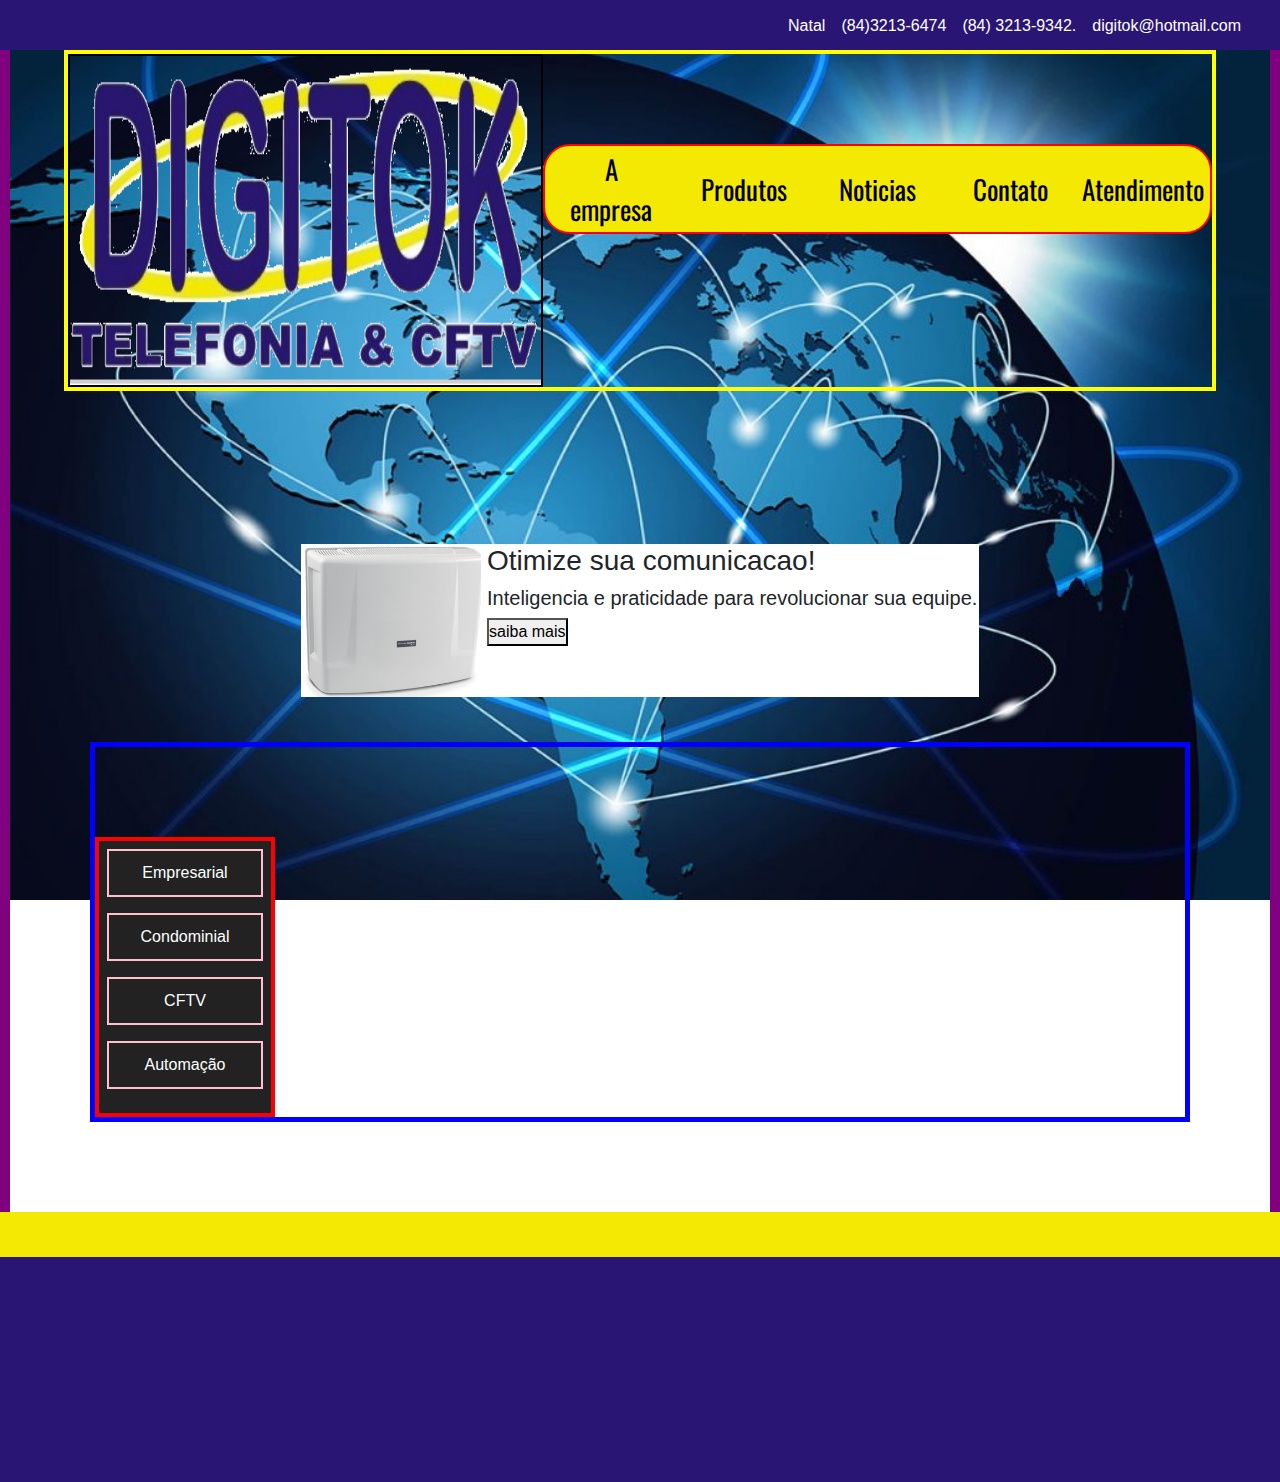
<file: produtos/empresarial/analogico.html>
<!DOCTYPE html>
<html lang="en">
<head>
        <meta charset="UTF-8">
        <meta name="viewport" content="width=device-width, initial-scale=1.0">
        <meta http-equiv="X-UA-Compatible" content="ie=edge">
        <link rel="stylesheet" href="https://stackpath.bootstrapcdn.com/bootstrap/4.3.1/css/bootstrap.min.css" integrity="sha384-ggOyR0iXCbMQv3Xipma34MD+dH/1fQ784/j6cY/iJTQUOhcWr7x9JvoRxT2MZw1T" crossorigin="anonymous">
        <script src="https://code.jquery.com/jquery-3.3.1.slim.min.js" integrity="sha384-q8i/X+965DzO0rT7abK41JStQIAqVgRVzpbzo5smXKp4YfRvH+8abtTE1Pi6jizo" crossorigin="anonymous"></script>
        <script src="https://cdnjs.cloudflare.com/ajax/libs/popper.js/1.14.7/umd/popper.min.js" integrity="sha384-UO2eT0CpHqdSJQ6hJty5KVphtPhzWj9WO1clHTMGa3JDZwrnQq4sF86dIHNDz0W1" crossorigin="anonymous"></script>
        <script src="https://stackpath.bootstrapcdn.com/bootstrap/4.3.1/js/bootstrap.min.js" integrity="sha384-JjSmVgyd0p3pXB1rRibZUAYoIIy6OrQ6VrjIEaFf/nJGzIxFDsf4x0xIM+B07jRM" crossorigin="anonymous"></script>
        <link rel="stylesheet" href="../../css/estilo.css">
        <link rel="stylesheet" href="../../css/produtos.css">
        <link rel="stylesheet" href="https://use.fontawesome.com/releases/v5.3.1/css/all.css" integrity="sha384-mzrmE5qonljUremFsqc01SB46JvROS7bZs3IO2EmfFsd15uHvIt+Y8vEf7N7fWAU" crossorigin="anonymous">
        <link href="https://fonts.googleapis.com/css?family=Oswald&display=swap" rel="stylesheet">
        
        <title>Digitok Telefonia & CFTV</title>
</head>
<body >         
        <div class="background-image">
                <header class="header">
                        <div class="cabecalho_informacoes">
                                <nav class=" navbar navbar-expand-sm">
                                        <div class="container" >
                                                <div class="collapse navbar-collapse ">
                                                        
                                                        <ul class="navbar-nav ">
                                                                <li class="nav-item">
                                                                        <h5>Natal</h5>    
                                                                </li>
                                                                <li class="nav-item ">
                                                                        <h5>(84)3213-6474</h5>
                                                                </li>
                                                                <li class="nav-item">
                                                                        <h5>(84) 3213-9342.</h5>
                                                                </li>
                                                                <li class="nav-item">
                                                                        <h5>digitok@hotmail.com</h5>
                                                                </li>
                                                        </ul>
                                                </div>
                                                
                                        </div>
                                </nav>
                                
                        </div>      
                </header>
                
                <div class="container-grid">
                        <div class="logomarca">
                                <img src="../../imagens/logotipo.png">
                                
                        </div>
                        <div class="menu">
                                <div id="conteudo" class="box box-1"><a class="link" href="quemsomos.html">A empresa</a> </div>
                                <div id="conteudo" class="box box-2"><a href="produtos.html">Produtos</a></div>
                                <div id="conteudo" class="box box-3"><a href="noticias.html">Noticias</a></div>
                                <div id="conteudo" class="box box-4"><a href="contato.html">Contato</a></div>       
                                <div id="conteudo" class="box box-5"><a href="atendimento.html">Atendimento</a></div>
                                
                                
                        </div>
                </div>
                
                <!-- <div class="caixa">
                        <h5>conteudo</h5>
                </div> -->
                
                <!-- anuncio carroussel -->
                <div class="container">
                        <div class="row">       
                                <div class="col-sm-12 col-lg-12 col-lx-12 col-md-12 col-sm-12 m-auto">                           
                                        <div class="carousel slide" data-ride="carousel">
                                                <div class="carousel-inner">
                                                        
                                                        <div class="carousel-item active">
                                                                
                                                                <div class="anuncio-container">
                                                                        <div class="anuncio">
                                                                                <img src="../../imagens/impacta16.jpg" class="img-fluid">
                                                                                <div class="anuncio-texto">
                                                                                        <h3>
                                                                                                Otimize sua comunicacao!
                                                                                        </h3>
                                                                                        <h5>
                                                                                                Inteligencia e praticidade para revolucionar sua equipe.
                                                                                        </h5>
                                                                                        
                                                                                        <button class="anunciobotao">
                                                                                                saiba mais
                                                                                        </button>
                                                                                        
                                                                                </div>
                                                                        </div>
                                                                        
                                                                </div>
                                                                
                                                                
                                                                
                                                        </div>
                                                        
                                                        
                                                        <div class="carousel-item">
                                                                
                                                                <div class="anuncio-container">
                                                                        <div class="anuncio">
                                                                                <img src="../../imagens/modularei.jpg" class="img-fluid">
                                                                                <div class="anuncio-texto">
                                                                                        <h3>
                                                                                                Economia e praticidade!
                                                                                        </h3>
                                                                                        <h5>
                                                                                                PABX de entrada com o melhor custo benefício.
                                                                                        </h5>
                                                                                        
                                                                                        <button class="anunciobotao">
                                                                                                saiba mais
                                                                                        </button>
                                                                                        
                                                                                </div>
                                                                        </div>
                                                                </div>
                                                                
                                                        </div>
                                                        
                                                        
                                                        
                                                        
                                                        <div class="carousel-item">
                                                                <div class="anuncio-container">
                                                                        <div class="anuncio">
                                                                                <img src="../../imagens/ti5000.png" class="img-fluid">
                                                                                <div class="anuncio-texto">
                                                                                        <h3>
                                                                                                Gestor inteligente!
                                                                                        </h3>
                                                                                        <h5>
                                                                                                Gestão e comunicação para outro nível.
                                                                                        </h5>
                                                                                        
                                                                                        <button class="anunciobotao">
                                                                                                saiba mais
                                                                                        </button>
                                                                                        
                                                                                </div>
                                                                        </div>
                                                                        
                                                                </div>
                                                        </div>
                                                        
                                                        
                                                        
                                                        <div class="carousel-item">
                                                                
                                                                <div class="anuncio-container">
                                                                        <div class="anuncio">
                                                                                <img src="../../imagens/porteiro tecla unica.png" class="img-fluid">
                                                                                <div class="anuncio-texto">
                                                                                        <h3>
                                                                                                Antecipe-se!
                                                                                        </h3>
                                                                                        <h5>
                                                                                                Comunicação externa com segurança.
                                                                                        </h5>
                                                                                        
                                                                                        <button class="anunciobotao">
                                                                                                saiba mais
                                                                                        </button>
                                                                                        
                                                                                </div>
                                                                        </div>
                                                                </div>
                                                                
                                                                
                                                                
                                                        </div>
                                                        
                                                        
                                                        <div class="carousel-item">
                                                                
                                                                <div class="anuncio-container">
                                                                        <div class="anuncio">
                                                                                <img src="../../imagens/tc 20.png" class="img-fluid">
                                                                                <div class="anuncio-texto">
                                                                                        <h3>
                                                                                                Modernidade e conforto!
                                                                                        </h3>
                                                                                        <h5>
                                                                                                Discreto e adaptável nas cores branco e preto.
                                                                                        </h5>
                                                                                        
                                                                                        <button class="anunciobotao">
                                                                                                saiba mais
                                                                                        </button>
                                                                                        
                                                                                </div>
                                                                        </div>
                                                                </div>
                                                                
                                                        </div>
                                                </div>
                                                
                                        </div>
                                </div>
                                
                        </div>
                        
                </div>
                
                <!-- fim do anuncio carroussel -->
                
                <div class="produtosconteudo">
                        
                        <div class="produtos-menu-container">
                                
                                <nav class="menu-produtos">
                                        <ul class="teste"> 
                                                <li class="teste2">
                                                        <div class="produto-tipo"><a href="">Empresarial</a></div>
                                                        <ul>
                                                                
                                                                <li><a href=""> <div class="sub-menu">Analógico</div></a></li>
                                                                <li><a href=""> <div class="sub-menu">Digital</div> </a></li>
                                                                <li><a href=""> <div class="sub-menu">Telefones e Acessórios</div> </a></li>
                                                                
                                                                
                                                                
                                                        </ul>
                                                </li>
                                                <li>
                                                        <div class="produto-tipo"><a href="">Condominial</a></div>
                                                        <ul>
                                                                <li><a href=""><div class="link">Centrais de Portaria</div></a></li>
                                                                <li><a href=""> <div class="sub-menu">Telefones e Acessórios</div> </a></li>
                                                        </ul>
                                                </li>
                                                <li>
                                                        <div class="produto-tipo"><a href="">CFTV</a></div> 
                                                        <ul>
                                                                <li><a href=""><div class="sub-menu">CFTV Analógico</div> </a>
                                                                </li>
                                                                <li><a href=""> <div class="sub-menu">CFTV Digital</div> </a></li>
                                                                
                                                                <li><a href=""> <div class="sub-menu">Acessórios e Utilidades</div></a></li>
                                                                
                                                        </ul>
                                                </li>
                                                <li>
                                                        <div class="produto-tipo"><a href="">Automação</a></div> 
                                                        <ul>
                                                                <li><a href=""> <div class="sub-menu">Motores</div> </a></li>
                                                                <li><a href=""> <div class="sub-menu">Fechaduras</div> </a></li>
                                                                <li><a href=""> <div class="sub-menu">Canselas</div> </a></li>
                                                                <li><a href=""> <div class="sub-menu">Automação Condominial</div> </a></li>
                                                        </ul>
                                                </li>
                                        </ul>
                                </nav>

                                
                                
                        </div>
                              
                </div>
                
                <footer>
                        <div class="footerslimbar">
                                
                        </div>
                        <div class="footerbar">
                                
                        </div>
                </footer>
        </div>
        
        
        
        
        
</body>

</html>
</file>
<file: css/estilo.css>
*{
    margin:0;
    padding: 0;
    box-sizing: border-box;
    
}

header{
    background-color: rgb(41,21,116);
    position: relative;
    height: 50px;
}
.cabecalho_informacoes{
    display: flex;
    flex-direction: row-reverse;
    justify-items: flex-end;
    align-content: flex-end;
}
li{
    margin: 8px; 
}
.cabecalho_informacoes h5{
    color: white;
    font-size: 1em;
}
li h5 :hover{
    color: rgb(244, 233, 3);
    font-size: 1em;
}
.emailcabecalho{
    display: flex;
    justify-content: flex-end;
}
.emailcabecalho h6{
    color: white;
}


/* fim da formatacao do header e inicio da responsividade do body */

html, body{
    height: 100%;
    
}

.background-image {
    position: relative;
}

.background-image::before {
    content: '';
    position: absolute;
    top: 0;
    left: 0;
    width: 100%;
    height: 100%;
    background-image: url(../imagens/globo.jpg);
    background-size: 100% 100%;
    background-repeat: no-repeat;
    background-attachment: fixed;
    border: 10px solid purple;
}
.container-grid{
    display: flex;
    border: 4px solid yellow;
    position: relative;
    flex-wrap: wrap;
}
.logomarca{
    height: 4vh;
    flex-grow: 1;
    border: 2px solid black;    
}

.logomarca img{
    max-width: 1200px;
    max-height: 1200px;
    height: 100%;
    width: 50%;
}
.menu{
    display: flex;
    background: rgb(244, 233, 3);
    border: 2px solid rgb(244, 233, 3);
    display:flex;
    box-sizing: border-box;
    margin-top: 10vh;
    border-radius: 3vh;
    flex-grow:3; 
    height: 10vh;
    width: 100%;
    position: relative;
    justify-content:center;
    align-items: center; 
    border: 2px solid red;
     
}
.box {
    display: flex;
    width: 60%;
    position: relative;
   
    
    height:80%;
    

}
.box a{
    /* tecnica padrao de centralizacao */
    justify-content: space-around;
    position: absolute;
    top: 50%;
    left: 50%;
    transform: translate(-50%,-50%);

    
    
    font-family: 'Oswald', sans-serif;
    color:black;
    text-decoration: none;
    
    text-align: center;
    font-size: 3vh;
   

}
.box :hover{
    background-color: rgb(41,21,116);
    color:rgb(244, 233, 3);
}
.box-1{
    flex-grow: 5;
    
}
.box-2{
    flex-grow: 2;
    
}
.box-3{
    flex-grow: 2;
    
}
.box-4{
    flex-grow: 2;
    
}
.box-5{
    flex-grow: 5;
    
    
    
}
/* fim da edicao do menu e inicio da responsividade */ 
@media screen and (max-width:1920px){
    .container-grid{
       flex-wrap: nowrap;
       margin-right: 5%;
       margin-left: 5%;
    }
    .menu{
        
      
       
    }
    .logomarca{
        
        height: 37vh;
        width: 90vh;
        
    }
   .logomarca img{
       height: 100%;
       width: 100%;
        
   }
   

}

@media screen and (max-width: 1200px){
    .body{
        height: 100%;
    }
    .container-grid{
        margin-right: 0;
        margin-left: 0;
        flex-wrap: wrap;
        margin-right: 5%;
        margin-left: 5%;
    }
    .logomarca{
        width: 132vh;
    }
    .logomarca img{
        width: 100%;
        height: 32vh;
    }
    .menu{
        margin-top:1vh;
        height: 12vh;
    }
}
    
@media screen and (max-width: 920px){   
    .container-grid{
        margin-right: 2%;
        margin-left: 2%;
        flex-wrap: wrap;
        
    }
    .logomarca{
        width: 920px; 
    }
    .logomarca img{
        width: 100%   
    }
    .menu{
        width: 155vh;
        height: 10vh;
    }
    .menu a{
        font-size: 1.7em;
    }
}
@media screen and  (max-width:720px){
    .container-grid{
        
        flex-wrap: wrap;
        margin-right: 0;
        margin-left: 0;
        
    }
    .logomarca{

        width: 720px; 
    }
    .logomarca img{
        width: 100%;  
    }
    .menu{
        
        border-radius: 0px;
        right: 0;
        left: 0;
        width: 155vh;
        height: 9vh;
        top:0;
        
    }
    .menu a{
        font-size: 1.5em;
    }
}
@media screen and  (max-width:540px){

    .container-grid{
        
        flex-wrap: wrap;
        
        margin-right: 0;
        margin-left: 0;
        
    }
    .logomarca{
        width: 540px; 
    }
    .logomarca img{
        width: 100%; 
    }
    .menu{
        border-radius: 0px;
        width:  100%;
        height: 10vh;
        border-radius: 0px;
        right: 0;
        left: 0;
        top:0;
        
        
    }
    .menu a{
        font-size: 1.3em;
    }   
}

@media screen and (max-width:360px;){
    .container-grid{
        margin-right: 7%;
        margin-left: 7%;
        flex-wrap: wrap;
        width:322px;  
        position: absolute;
    }
    .logomarca{
        width: 60px; 
    }
    .logomarca img{
        width: 100%;    
    }
    .menu{
        width: 100%;
        height: 8vh;
        border-radius: 0px;
        position: relative;
        top:0;

    }  
}


/* Fim da responsividade do menu principal */

.anuncio-container{
    /* background: red; */
    margin-top: 17vh;
    
    
}
.anuncio{
    justify-content:center;
    display:flex;
    height: 17vh;
    /* border: 2px solid red; */
    
}
.anuncio img{
    left:0;
    /* border: 2px solid blue; */
    height: 100%;
    width: auto;
    
}
.anuncio-texto{
    padding-left: 2px;
    padding-right: 2px;
    background: white;
    /* border: 3px solid purple; */
    
    
}

/* Fim das definicoes do carrousel de anuncios e inicio da responsividade dele. */
@media (max-width: 720px){
    .anuncio-container{
        height: 17vh;
    }
    .anuncio{
        height:17vh;
    }
}
@media (max-width: 540px){
    .anuncio-container{
        height: 18vh;
    }
    .anuncio{
        height:20vh;
    }
}
.conteudoprincipal{
    display: flex;
    height: 55vh;
    margin-top: 3vh;
    margin-bottom: 3vh;
    background: white;
    position: relative;
    
    width: 100%;
    padding: 15px;
}

.empresa{
    position: relative;
    flex-grow: 4;
    height: 50vh;
    width: 100%;
    padding-top: 2%;
}
.empresa img{
    position: relative;
    height: 100%;
    width: 100%;
}

.conteudoempresa{
    position: relative;
    margin-top:2%;
    margin-left: 2%;
    flex-grow: 2;
}

/* tiago */

/* @media screen (max-width: 720px){
    .conteudoprincipal{
        flex-direction: column;

    }
    .conteudoprincipal .empresa{
        width: 100%;

    }
    .conteudoprincipal .empresa img{
        width: 100%;
        height: auto;
    }
} */
@media (max-width:1920px){
    .conteudoprincipal{
        height: 70vh;


    }
    .conteudoempsesa{
        height: 100%;
    
    }
    .conteudoprincipal .empresa{
        width: 100%;

    }
    .conteudoprincipal .empresa img{
        width: 100%;
        margin: auto;
        height: auto;
    }
}

@media (max-width: 1200px){
    .conteudoprincipal{
        height: 50vh;


    }
    .conteudoempsesa{
        height: 100%;
    
    }
    .conteudoprincipal .empresa{
        width: 100%;

    }
    .conteudoprincipal .empresa img{
        width: 50vh;
        margin: auto;
        height: auto;
    }
}
@media (max-width: 920px){
    .conteudoprincipal{
        height: 50vh;


    }
    .conteudoempsesa{
        height: 100%;
    
    }
    .conteudoprincipal .empresa{
        width: 100%;

    }
    .conteudoprincipal .empresa img{
        width: 60vh;
        margin: auto;
        height: auto;
    }

}
@media (max-width: 720px){

    .conteudoprincipal {
        flex-direction: column;
        height: 75vh;
    }
    .conteudoempresa{
        top:20px;
        height: 100%;
    }
    .conteudoprincipal .empresa {
        width: 800%;
        /* position: relative; */
    }
    .conteudoprincipal .empresa img {
        width: 60vh;
        height: 100%;
    }


}

@media (max-width: 540px) { /* dica: troque tudo para min-width */
    .conteudoprincipal {
        flex-direction: column;
        height: 70vh; 
    }
    .conteudoempresa{
        top: 10px;
        height: 100%;
    }
    .conteudoprincipal .empresa {
        width: 100%;
        /* position: relative; */
    }
    .conteudoprincipal .empresa img {
        width: 100%;
        height: auto;
    }
}

/* fim tiago */



/* inicio de responsividade do conteudo principal */

/* fim do conteudo de pagina e inicio do footer */

footer {
    position: relative;
}

.footerslimbar{

    height: 5vh;
    width: 100%;
    background-color:rgb(244, 233, 3); 
}
.footerbar{
    display: flex;
    position: absolute;
    
    height: 25vh;
    width: 100%;
    background-color: rgb(41,21,116);
    justify-content: center;
   
}
.footerinfo{
    display: flex;
    position: relative;
    justify-content: space-between;
    justify-content: center;
   
    
    border: 2px solid red;
}
.footerinfo h2, .footerinfo h3,.footerinfo h4,.footerinfo h5{
    
    align-self: center;
    justify-self: center;
    color: white;
    

}
</file>
<file: css/produtos.css>
*{
    margin:0;
    padding: 0;
    box-sizing: border-box;
    
}
html, body{
    height: 100%;
    
    
}
a{
    text-decoration: none;
}



.menu{
    
}



.produtosconteudo{
    display: flex;
    
    
    margin-top: 5vh;
    width: auto;
    margin-left: 10vh;
    margin-right: 10vh;
    margin-bottom: 10vh;
    height: auto;
    border: 5px solid blue;
    position: relative;    
}

.conteudos-menu {
    background-color: grey;
    display: flex;
    flex-direction: column;
    border: 2px solid yellow;
}

.produtos-menu-container{
    display: flex;
    
    /* flex-direction: row; */
    border: 4px solid red;
    flex-wrap: wrap;
    height: auto;
    width: 20vh;
    margin-bottom: auto;
    
    margin-top: 10vh;
    /* margin-bottom: 40vh; */
    /* position: relative; */
}
.menu-produtos{
    font-family: Arial, Helvetica, sans-serif;
    background-color: #222;
    width: 100%;
    transition-property: all;
   

}
.menu-produtos ul{
    list-style: none;
    position: relative;
    transition-property: all;
   
}
.menu-produtos ul ul{
    list-style: none;
    position: absolute;
    visibility: hidden;
    background: #333;
    position: relative;
    transition-property: all;
    display: none;
    transition-duration: 1s;
    
    
} 
.menu-produtos ul li:hover ul{
    visibility: visible;
    display: unset;
    transition-duration: 1s;
   
    
    
}
.menu-produtos ul li{
    float: left;
    border: 2px solid pink;
    height: auto;
    width: 100%;
    
}
.menu-produtos ul li a {
    padding: 10px;
    display: block;
    text-decoration: none;
    text-align: center;
    color: #FFF;
}
.produto-tipo{
    width: 100%;
    /* border: 2px solid blue; */
    right: 0;
    left: 0;
    position: relative;
    
}
.telefoniac{
   
    position: relative;
    /* border: 2px solid yellow; */
}
.teste{
    width: 100%;
    display: flex;
    flex-wrap: wrap;
    align-items: center;
    position: relative;
}
.teste2{
   
    
    
}
.sub-menu{
    
    height: auto;
    position: relative;
    
}
.sub-item-menu{
    
}

.produtos-grid{
    position: relative;
    margin-top: 10vh;
    border: 3px solid green;
    height: 80vh;
    width: 100%;
}
</file>
